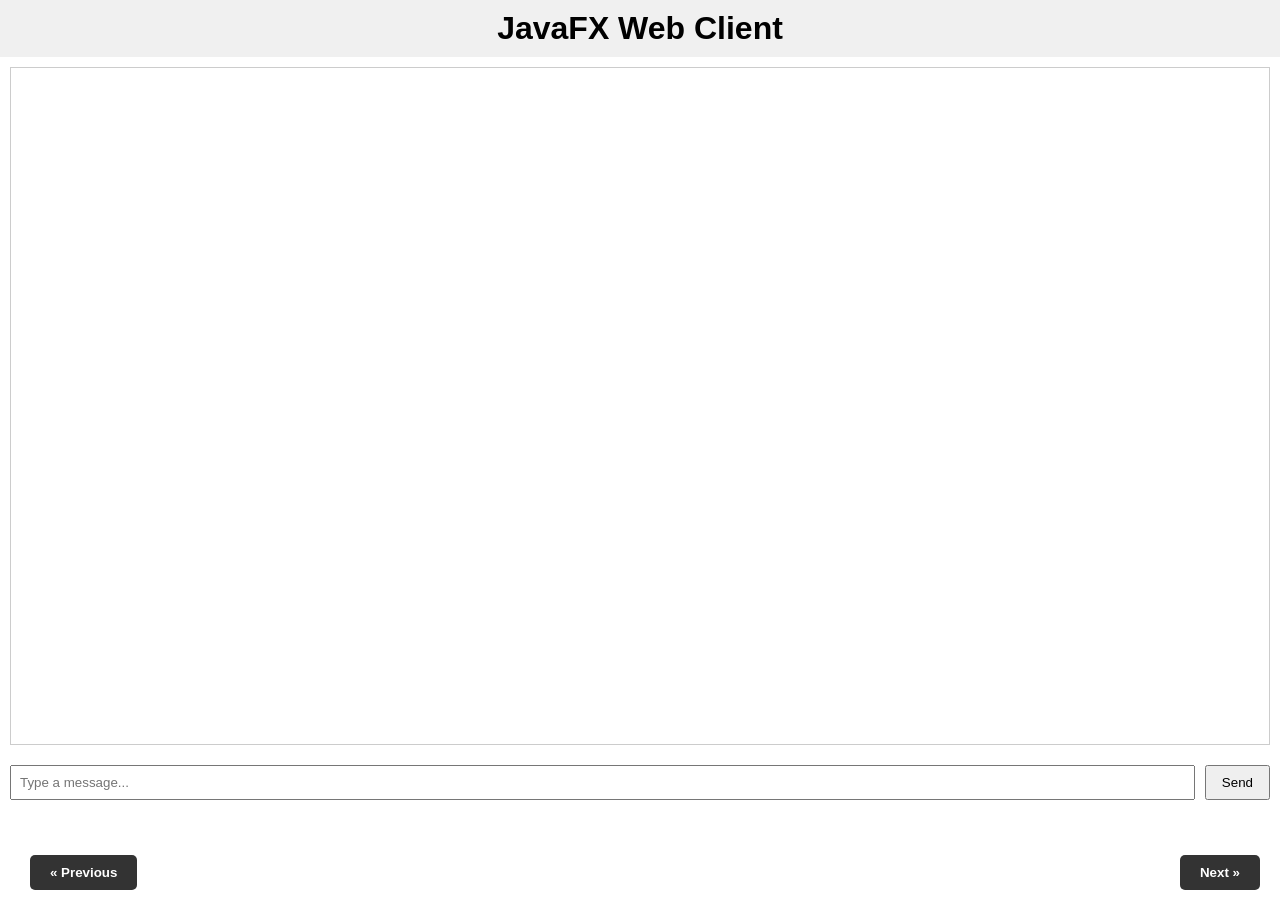
<file: Client/src/main/resources/view/index.html>
<!DOCTYPE html>
<html lang="en">
<head>
    <meta charset="UTF-8">
    <title>OCSF Client</title>
    <link rel="stylesheet" href="style.css">
    <link rel="stylesheet" href="navigation.css"> <!-- previous/next css-->
</head>
<body>
    <h1>JavaFX Web Client</h1>
    <div id="chat-area">
        <div id="log"></div>
    </div>
    <div id="input-area">
        <input type="text" id="message" placeholder="Type a message..."/>
        <button onclick="sendMessage()">Send</button>
    </div>
    <!-- previous/next start -->
    <div id="nav-bar">
        <button id="btn-prev" class="nav-btn" onclick="previous()">« Previous</button>
        <button id="btn-next" class="nav-btn" onclick="next()">Next »</button>
    </div>
    <!-- previous/next end -->
    <script src="script.js"></script>
</body>
</html>
</file>
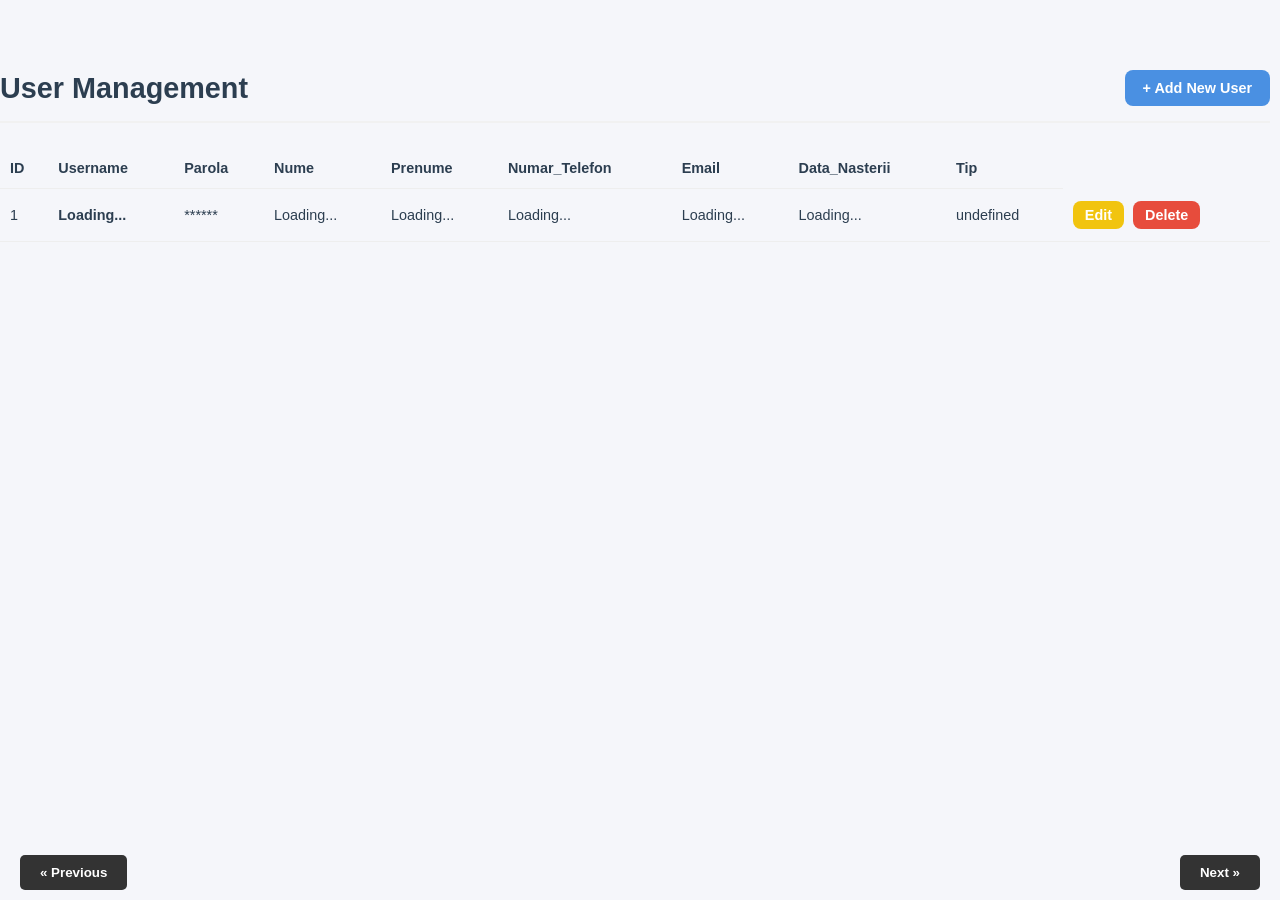
<file: Client/src/main/resources/view/admin.html>
<!DOCTYPE html>
<html lang="en">
<head>
    <meta charset="UTF-8">
    <meta name="viewport" content="width=device-width, initial-scale=1.0">
    <link rel="stylesheet" href="admin.css">
    <link rel="stylesheet" href="navigation.css">
</head>
<body>

<div class="container">
    <header>
        <h1>User Management</h1>
        <button class="btn btn-primary" onclick="openModal()">+ Add New User</button>
    </header>

    <table id="userTable">
        <thead>
            <tr>
                <th>ID</th>
                <th>Username</th>
                <th>Parola</th>
                <th>Nume</th>
                <th>Prenume</th>
                <th>Numar_Telefon</th>
                <th>Email</th>
                <th>Data_Nasterii</th>
                <th>Tip</th>
            </tr>
        </thead>
        <tbody id="userTableBody">
            </tbody>
    </table>
</div>

    <div id="nav-bar">
        <button id="btn-prev" class="nav-btn" onclick="previous()">« Previous</button>
        <button id="btn-next" class="nav-btn" onclick="next()">Next »</button>
    </div>
<div id="userModal" class="modal">
    <div class="modal-content">
        <span class="close" onclick="closeModal()">&times;</span>
        <h2 class="modal-title" id="modalTitle">Add User</h2>
        
<form id="userForm" onsubmit="handleFormSubmit(event)">
    <input type="hidden" id="userId">
    
    <div class="form-row">
        <div class="form-group">
            <label for="username">Username</label>
            <input type="text" id="username" required>
        </div>
        <div class="form-group">
            <label for="password">Parola</label>
            <input type="password" id="password" required>
        </div>
    </div>

    <div class="form-row">
        <div class="form-group">
            <label for="nume">Nume</label>
            <input type="text" id="nume" required>
        </div>
        <div class="form-group">
            <label for="prenume">Prenume</label>
            <input type="text" id="prenume" required>
        </div>
    </div>

    <div class="form-group">
        <label for="telefon">Numar Telefon</label>
        <input type="tel" id="telefon" required>
    </div>

    <div class="form-group">
        <label for="email">Email</label>
        <input type="email" id="email" required>
    </div>

    <div class="form-group">
        <label for="dataNasterii">Data Nasterii</label>
        <input type="date" id="dataNasterii" required>
    </div>

    <div class="form-group" id="tip-form-group">
        <label for="tip">Tip</label>
        <select id="tip" required>
            <option value="doctor">Doctor</option>
            <option value="pacient">Pacient</option>
            <option value="asistent">Asistent</option>
            <option value="administrator">Administrator</option>
        </select>
    </div>
    
    <button type="submit" class="btn btn-primary" style="width: 100%; margin-top: 10px;">Save User</button>
</form>
    </div>
</div>

<script src="admin.js"></script>

</body>
</html>
</file>
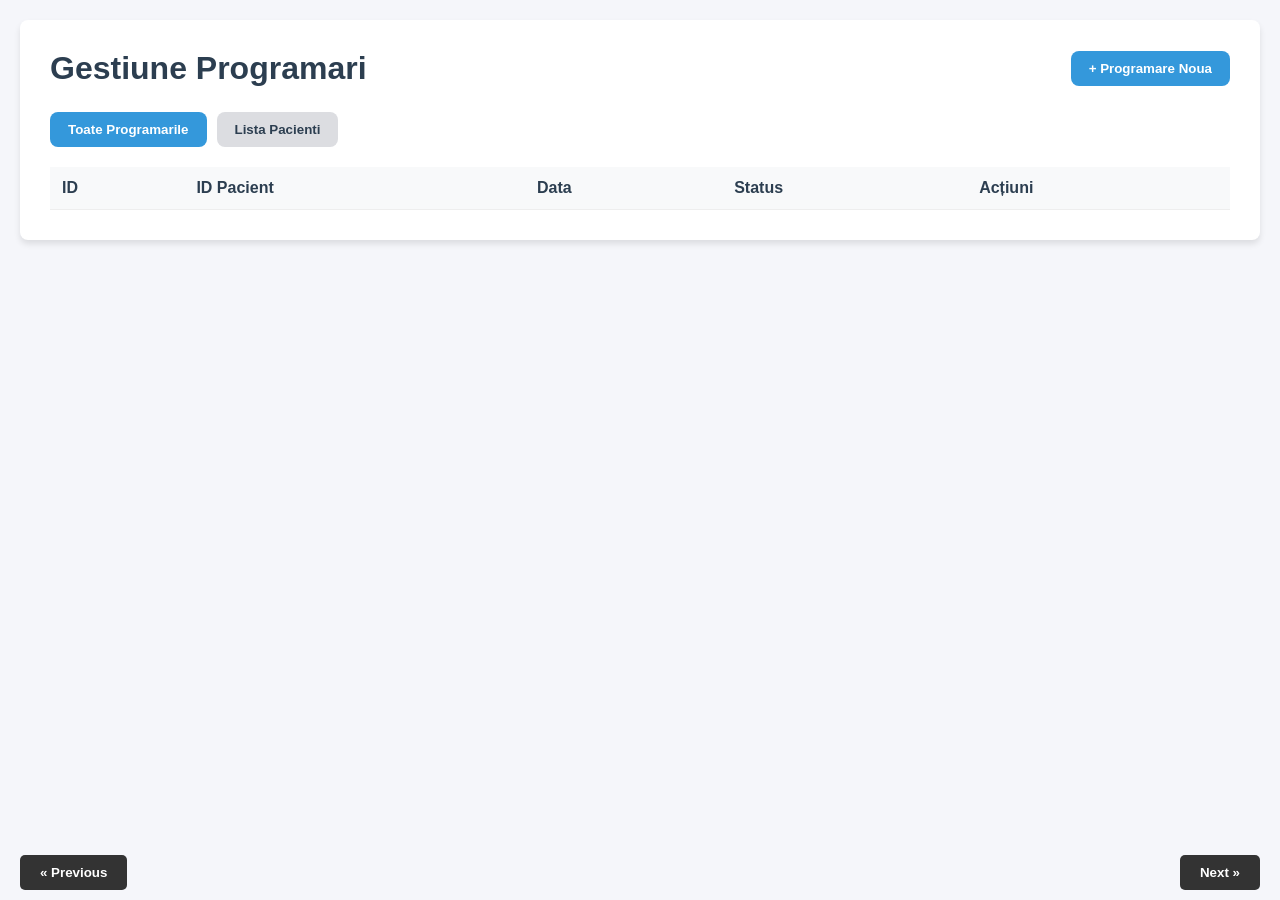
<file: Client/src/main/resources/view/asistent.html>
<!DOCTYPE html>
<html lang="en">
<head>
  <meta charset="UTF-8">
  <title>Interfata Asistent</title>
  <link rel="stylesheet" href="asistent.css">
  <link rel="stylesheet" href="navigation.css">
</head>
<body>
<div class="container">
  <header>
    <h1 id="mainTitle">Gestiune Programari</h1>
    <div class="header-buttons">
      <button class="btn btn-primary" onclick="openModal()">+ Programare Noua</button>
    </div>
  </header>

  <div class="tabs">
    <button id="tab-programari" class="btn btn-tab active" onclick="showSection('programari')">Toate Programarile</button>
    <button id="tab-pacienti" class="btn btn-tab" onclick="showSection('pacienti')">Lista Pacienti</button>
  </div>
  <div id="section-programari" class="content-section">
    <table>
      <thead>
      <tr>
        <th>ID</th>
        <th>ID Pacient</th>
        <th>Data</th>
        <th>Status</th>
        <th>Acțiuni</th>
      </tr>
      </thead>
      <tbody id="programariBody"></tbody>
    </table>
  </div>

  <div id="section-pacienti" class="content-section" style="display:none;">
    <table>
      <thead>
      <tr>
        <th>ID</th>
        <th>Nume</th>
        <th>Prenume</th>
        <th>Telefon</th>
      </tr>
      </thead>
      <tbody id="pacientiBody"></tbody>
    </table>
  </div>

  <div id="section-prescriptii" class="content-section" style="display:none;">
    <h2>Prescriptii Pacient</h2>
    <div id="listaPrescriptiiUI"></div>
  </div>
    <div id="nav-bar">
        <button id="btn-prev" class="nav-btn" onclick="previous()">« Previous</button>
        <button id="btn-next" class="nav-btn" onclick="next()">Next »</button>
    </div>
</div>

<div id="appModal" class="modal">
  <div class="modal-content">
    <span class="close" onclick="closeModal()">&times;</span>
    <h2>Creare Programare</h2>
    <form id="appForm" onsubmit="handleFormSubmit(event)">
      <div class="form-group">
        <label for="idPacient">ID Pacient</label>
        <input type="number" id="idPacient" required>
      </div>
      <div class="form-group">
        <label for="idDoctor">ID Doctor</label>
        <input type="number" id="idDoctor" required>
      </div>
      <div class="form-group">
        <label for="dataProg">Data</label>
        <input type="date" id="dataProg" required>
      </div>
      <button type="submit" class="btn btn-primary" style="width: 100%;">Salveaza</button>
    </form>
  </div>
</div>

<script src="asistent.js"></script>
</body>
</html>
</file>
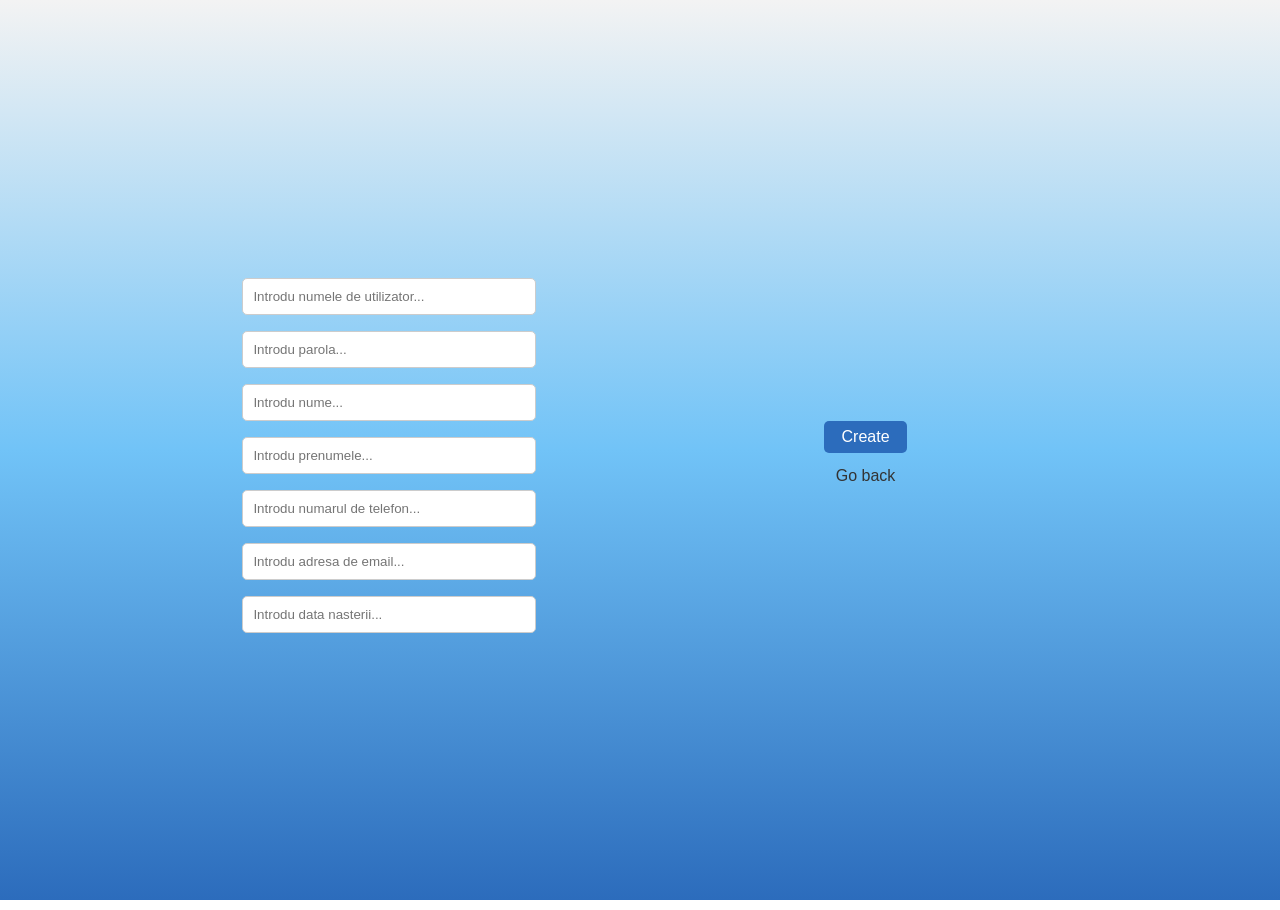
<file: Client/src/main/resources/view/createAccount.html>
<!DOCTYPE html>
<html>
<head>
    <link rel="stylesheet" href="createAccount.css" />
</head>
<body>

<div class = container> 
  <div class = holder>

    <div class = form>
          <input type="text" id="username" placeholder="Introdu numele de utilizator..." />
          <input type="text" id="password" placeholder="Introdu parola..." />
          <input type="text" id="name" placeholder="Introdu nume..." />
          <input type="text" id="surname" placeholder="Introdu prenumele..." />
          <input type="text" id="phone" placeholder="Introdu numarul de telefon..." />
          <input type="text" id="email" placeholder="Introdu adresa de email..." />
          <input type="text" id="birth" placeholder="Introdu data nasterii..." />
    </div>

  </div>
  <div class = holder>
    <div class = buttons>
      <button class = "create" onclick="createAccount()">
        Create
      </button>
      <button class = "back" onclick="goBackToLogin()">
        Go back
      </button>
    </div>
  </div>
</div>
<script src="createAccount.js"></script>
</body>
</html>
</file>
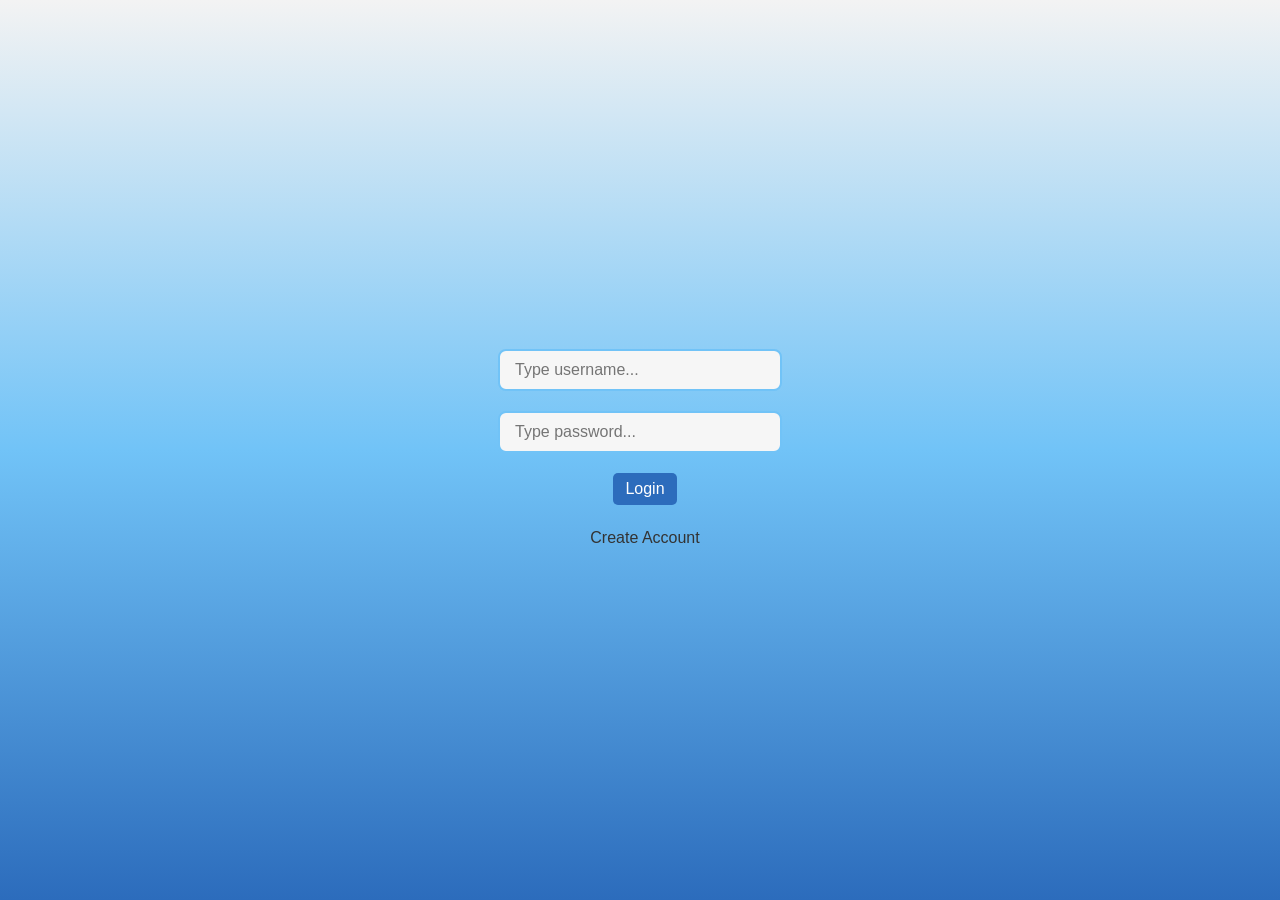
<file: Client/src/main/resources/view/login.html>
<!DOCTYPE html>
<html>
<head>
    <title>Hello, World!</title>
    <link rel="stylesheet" href="login.css" />
</head>

<body>
<div class="container">
    <input type="text" id="username" placeholder="Type username..." />
    <input type="password" id="password" placeholder="Type password..." />
    <button onclick="login()">
        Login
    </button>
    <button class="button_only_text" onclick="switchToCreateAccount()">
        Create Account
    </button>
</div>
<script src="login.js"></script>
</body>
</html>
</file>
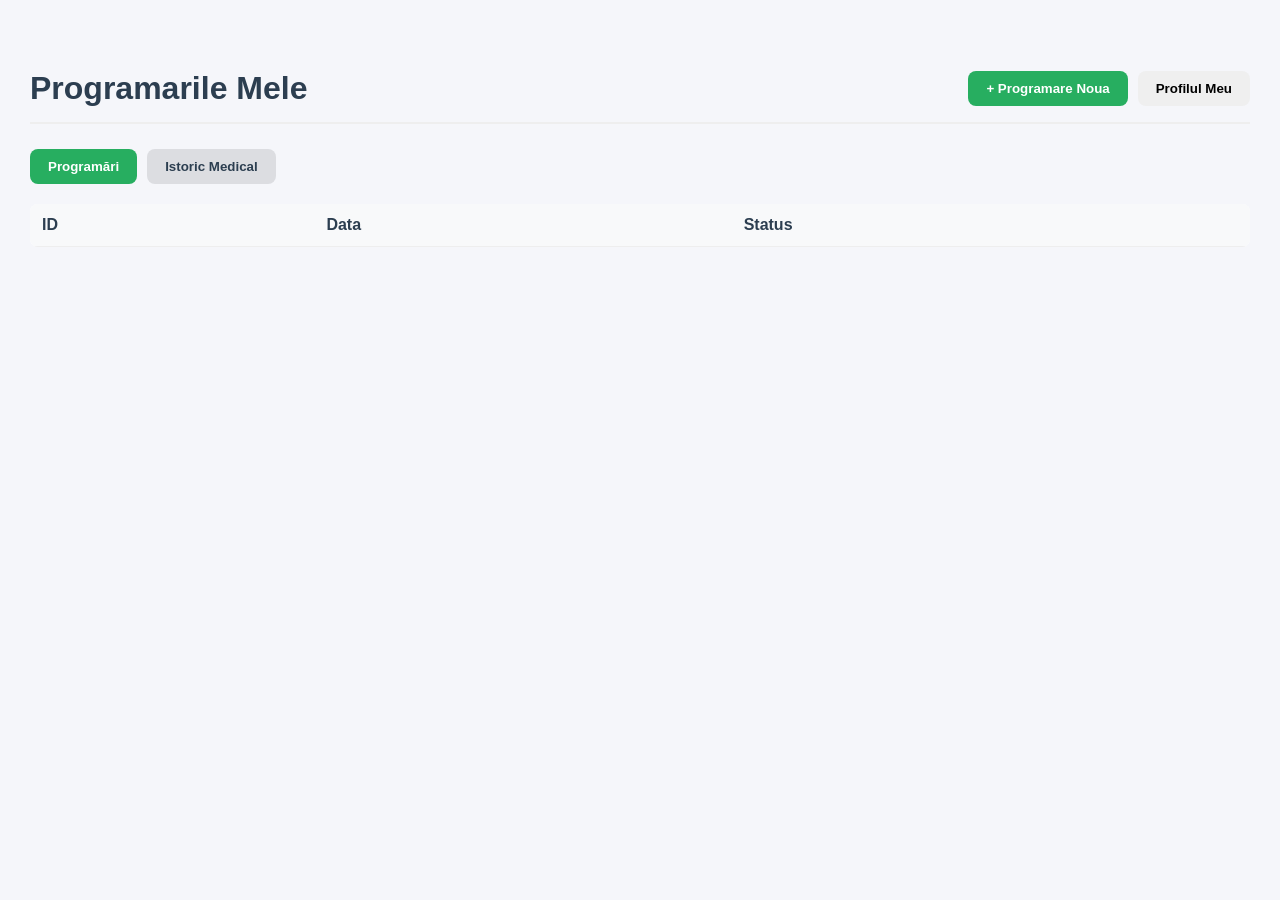
<file: Client/src/main/resources/view/pacient.html>
<!DOCTYPE html>
<html lang="en">
<head>
    <meta charset="UTF-8">
    <title>Pacient Interfata</title>
    <link rel="stylesheet" href="pacient.css">
    <link rel="stylesheet" href="navigation.css">
</head>
<body>
<div class="container">
    <header>
        <h1 id="mainTitle">Programarile Mele</h1>
        <div class="header-buttons">
            <button class="btn btn-primary" onclick="openModal()">+ Programare Noua</button>
            <button class="btn btn-edit" onclick="javaBridge.goToProfile()">Profilul Meu</button>
        </div>
    </header>

    <div class="tabs" style="margin-bottom: 20px; display: flex; gap: 10px;">
        <button class="btn btn-tab active" onclick="showSection('programari')">Programări</button>
        <button class="btn btn-tab" onclick="showSection('istoric')">Istoric Medical</button>
    </div>

    <div id="section-programari" class="content-section">
        <table id="appointmentsTable">
            <thead>
            <tr>
                <th>ID</th>
                <th>Data</th>
                <th>Status</th>
            </tr>
            </thead>
            <tbody id="appointmentsBody">
            </tbody>
        </table>
    </div>

    <div id="section-istoric" class="content-section" style="display:none;">
        <table id="historyTable">
            <thead>
            <tr>
                <th>ID</th>
                <th>Data</th>
                <th>Diagnostic</th>
            </tr>
            </thead>
            <tbody id="historyBody">
            </tbody>
        </table>
    </div>

    <div id="section-facturi" class="content-section" style="display:none;">
        <table id="facturiTable">
            <thead>
            <tr>
                <th>ID</th>
                <th>Suma</th>
                <th>Status Plata</th>
            </tr>
            </thead>
            <tbody id="facturiBody">
            </tbody>
        </table>
    </div>
</div>

<div id="appModal" class="modal">
    <div class="modal-content">
        <span class="close" onclick="closeModal()">&times;</span>
        <h2>Solicita Programare</h2>
        <form id="appForm" onsubmit="handleFormSubmit(event)">
            <div class="form-group">
                <label for="dataProg">Data dorita</label>
                <input type="date" id="dataProg" required>
            </div>
            <div class="form-group">
                <label for="idDoctor">ID Doctor (Ex: 1)</label>
                <input type="number" id="idDoctor" required>
            </div>
            <button type="submit" class="btn btn-primary" style="width: 100%; margin-top: 10px;">Trimite Solicitarea</button>
        </form>
    </div>
</div>

<script src="pacient.js"></script>
</body>
</html>
</file>
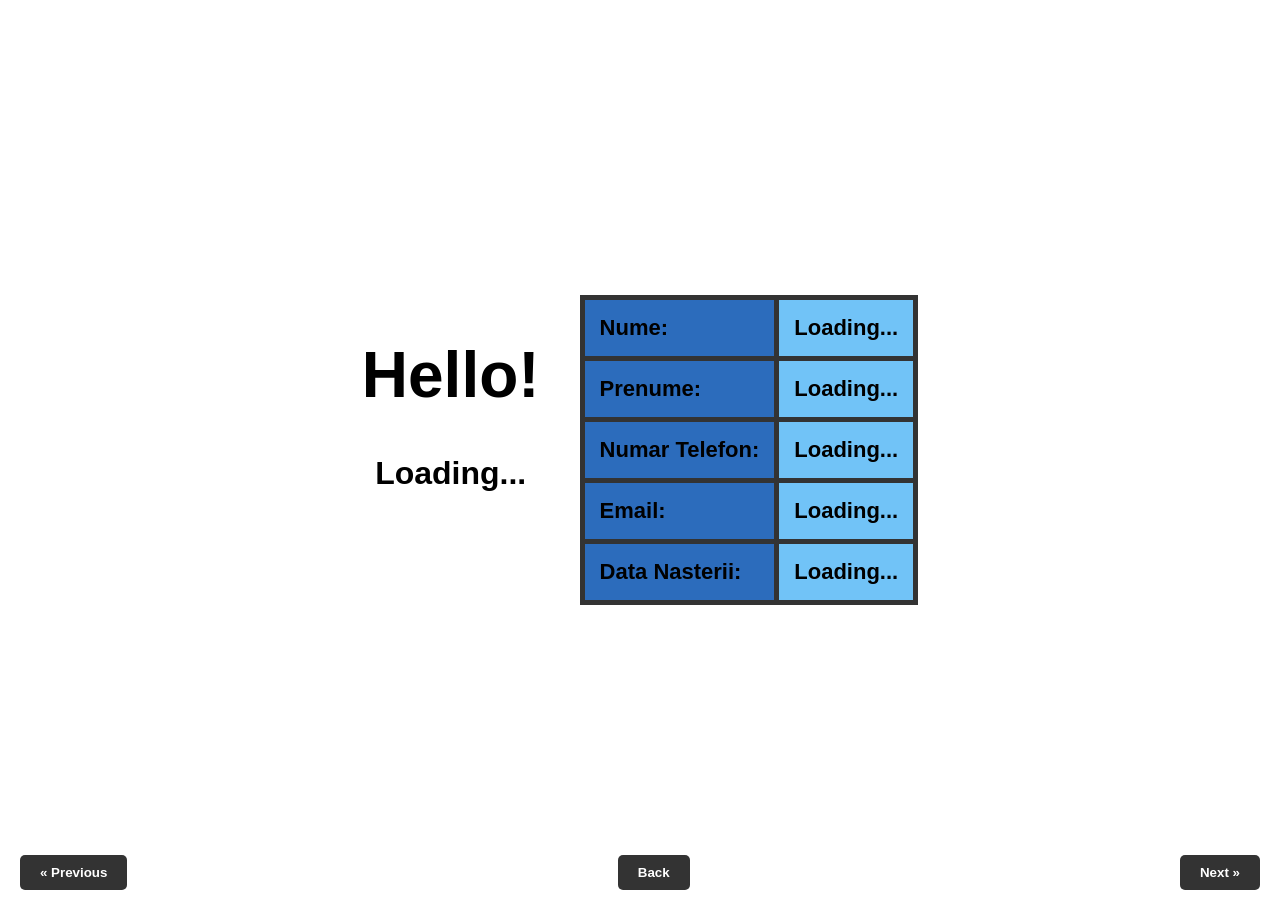
<file: Client/src/main/resources/view/viewAccount.html>
<!DOCTYPE html<!DOCTYPE html>
<html>
<head>
    <meta charset="UTF-8">
    <title>OCSF Client</title>
    <link rel="stylesheet" href="viewAccount.css" />
    <link rel="stylesheet" href="navigation.css">
</head>
<body>

    <div class="container">
        
        <div class="greeting-box">
            <h1>Hello!</h1> <p id="username">Loading...</p>
        </div>

        <div class="info-box">
            <table class="info-box ">
                <tr>
                    <th>Nume:</th>
                    <td id="nume">Loading...</td>
                </tr>
                <tr>
                    <th>Prenume:</th>
                    <td id="prenume">Loading...</td>
                </tr>
                <tr>
                    <th>Numar Telefon:</th>
                    <td id="numar_telefon">Loading...</td>
                </tr>
                <tr>
                    <th>Email:</th>
                    <td id="email">Loading...</td>
                </tr>
                <tr>
                    <th>Data Nasterii:</th>
                    <td id="data_nasterii">Loading...</td>
                </tr>
            </table>
        </div>
    </div>

    <div id="nav-bar">
        <button id="btn-prev" class="nav-btn" onclick="previous()">« Previous</button>
        <button id="back" class="nav-btn back-btn" onclick="goBackToLogin()">Back</button>
        <button id="btn-next" class="nav-btn" onclick="next()">Next »</button>
    </div>
    
    <script src="viewAccount.js"></script>
</body>
</html>
</file>
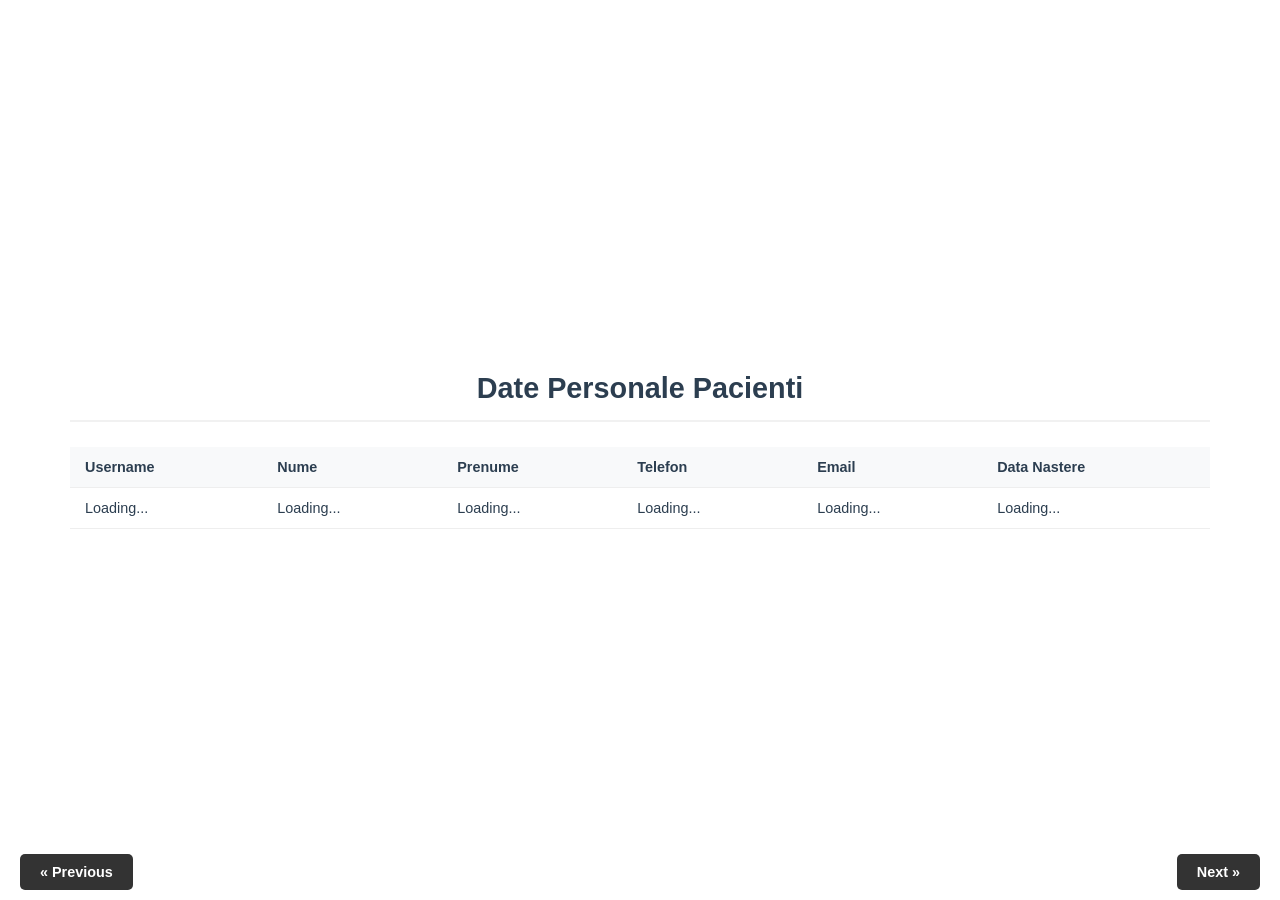
<file: Client/src/main/resources/view/viewDatePersonalePacientDoc.html>
<!DOCTYPE html>
<html lang="en">
<head>
    <meta charset="UTF-8">
    <title>Date Personale Pacienti</title>
    <link rel="stylesheet" href="viewDatePersonalePacientDoc.css">
    <link rel="stylesheet" href="navigation.css">
</head>
<body>
<div class="container">
    <h1>Date Personale Pacienti</h1>
    <table id="datePersonaleTable">
        <thead>
        <tr>
            <th>Username</th>
            <th>Nume</th>
            <th>Prenume</th>
            <th>Telefon</th>
            <th>Email</th>
            <th>Data Nastere</th>
        </tr>
        </thead>
        <tbody id="datePersonaleTableBody">
        </tbody>
    </table>
    <div id="nav-bar">
        <button id="btn-prev" class="nav-btn" onclick="previous()">« Previous</button>
        <button id="btn-next" class="nav-btn" onclick="next()">Next »</button>
    </div>
</div>
<script src="viewDatePersonalePacientDoc.js"></script>
</body>
</html>
</file>
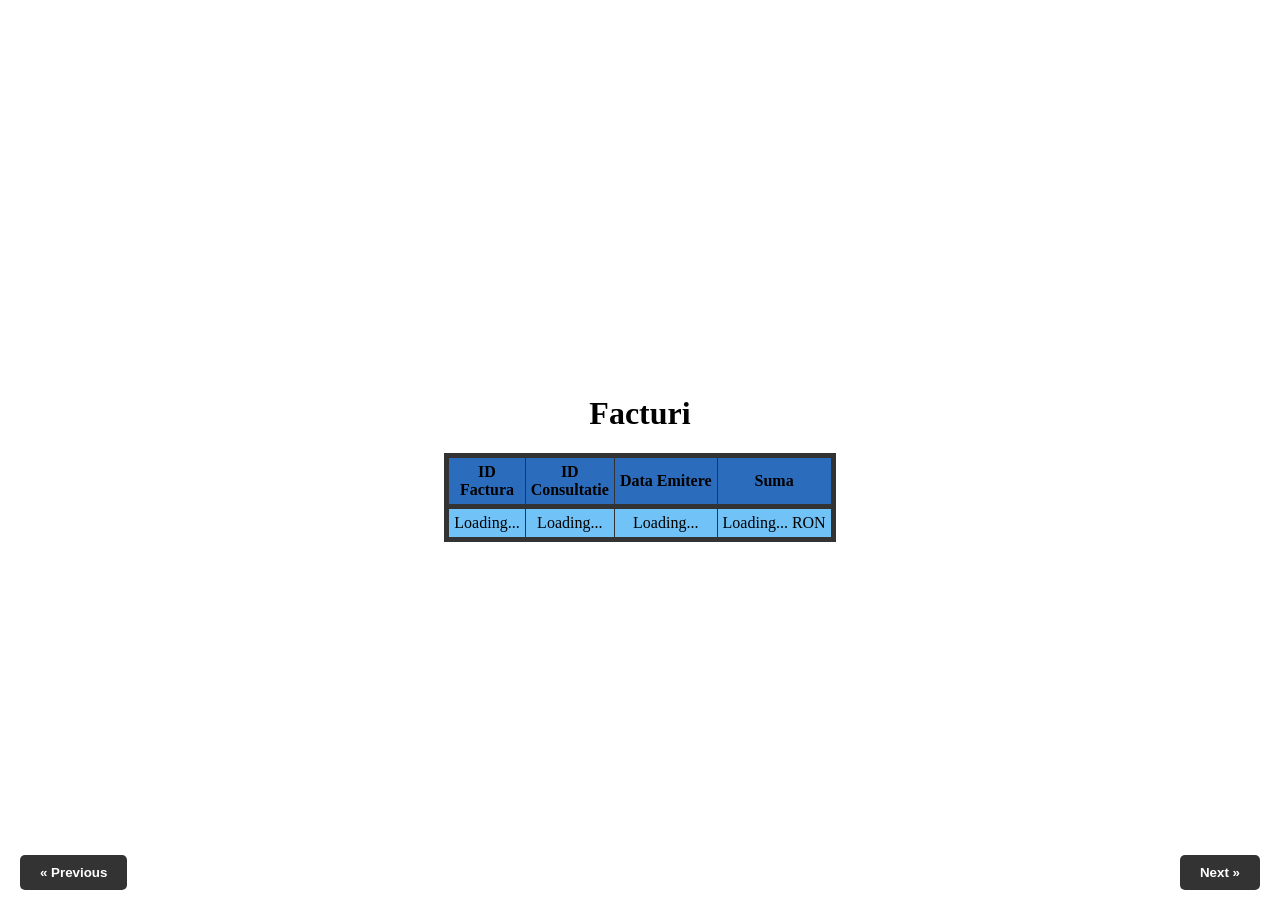
<file: Client/src/main/resources/view/viewFacturi.html>
<!DOCTYPE html<!DOCTYPE html>
<html>
<head>
    <meta charset="UTF-8">
    <title>OCSF Client</title>
    <link rel="stylesheet" href="viewFacturi.css" />
    <link rel="stylesheet" href="navigation.css">
</head>
<body>

    <div class="container">
        
        <div>
            <h1>Facturi</h1>
        </div>

        <div class="info-box">
            <table id="facturiTable">
                <thead>
                    <tr>
                        <th>ID <br>Factura</th>
                        <th>ID <br>Consultatie</th>
                        <th>Data Emitere</th>
                        <th>Suma</th>
                    </tr>
                </thead>
                <tbody id="facturiTableBody">
                    </tbody>
            </table>
        </div>
    </div>

    <div id="nav-bar">
        <button id="btn-prev" class="nav-btn" onclick="previous()">« Previous</button>
        <button id="btn-next" class="nav-btn" onclick="next()">Next »</button>
    </div>
    
    <script src="viewFacturi.js"></script>
</body>
</html>
</file>
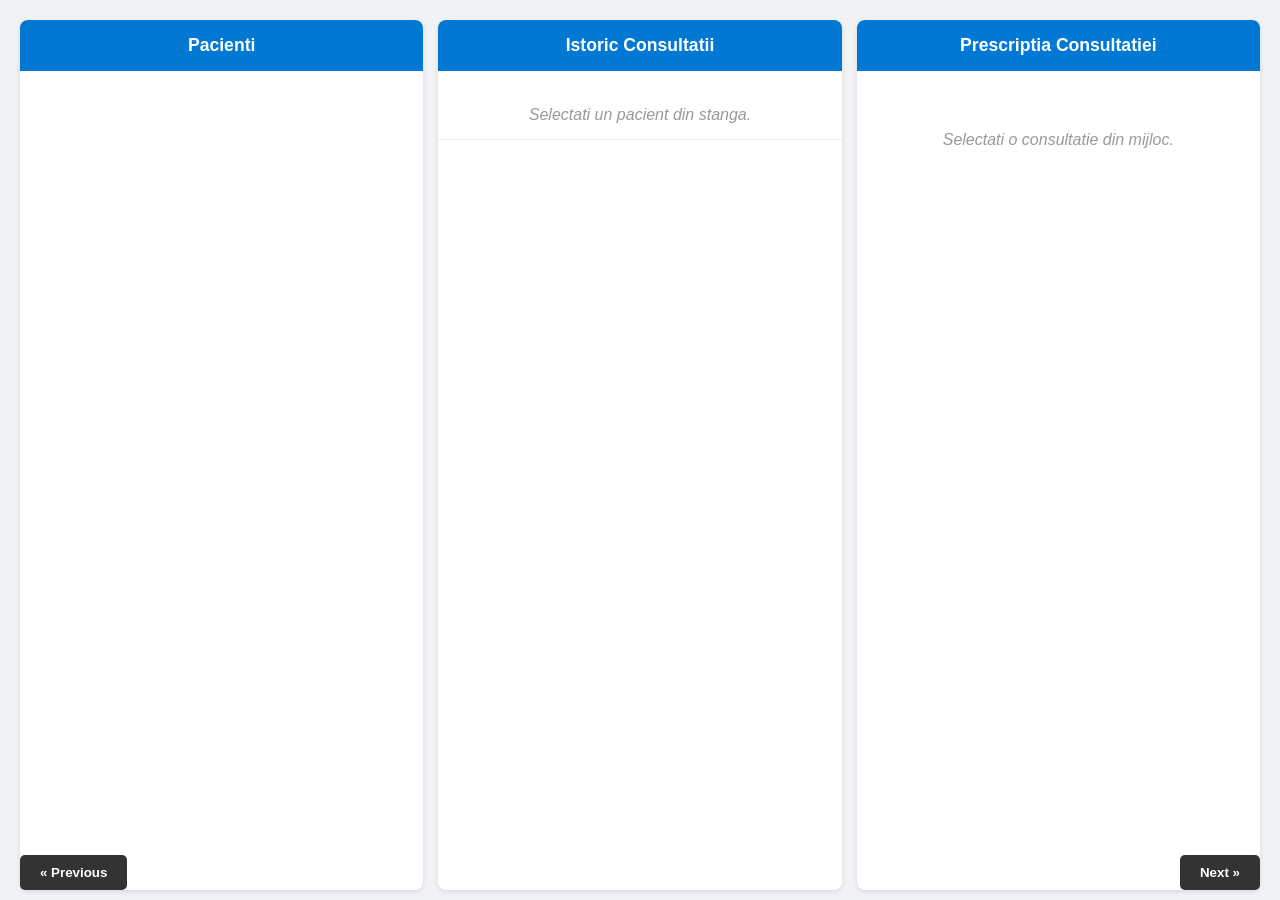
<file: Client/src/main/resources/view/viewFisaMedicalaPacientDoc.html>
<!DOCTYPE html>
<html lang="en">
<head>
    <meta charset="UTF-8">
    <title>Fisa Medicala</title>
    <link rel="stylesheet" href="viewFisaMedicalaPacientDoc.css">
    <link rel="stylesheet" href="navigation.css">
</head>
<body>

<div class="container">
    
    <div class="panel" id="col-patients">
        <h2>Pacienti</h2>
        <ul id="list-patients" class="list-group">
            </ul>
    </div>

    <div class="panel" id="col-fisa">
        <h2>Istoric Consultatii</h2>
        <ul id="list-consultations" class="list-group">
            <li class="placeholder">Selectati un pacient din stanga.</li>
        </ul>
    </div>

    <div class="panel" id="col-details">
        <h2>Prescriptia Consultatiei</h2>
        <div id="detail-content">
            <p class="placeholder">Selectati o consultatie din mijloc.</p>
        </div>
    </div>

</div>

    <div id="nav-bar">
        <button id="btn-prev" class="nav-btn" onclick="previous()">« Previous</button>
        <button id="btn-next" class="nav-btn" onclick="next()">Next »</button>
    </div>
    

<script src="viewFisaMedicalaPacientDoc.js"></script>
</body>
</html>
</file>
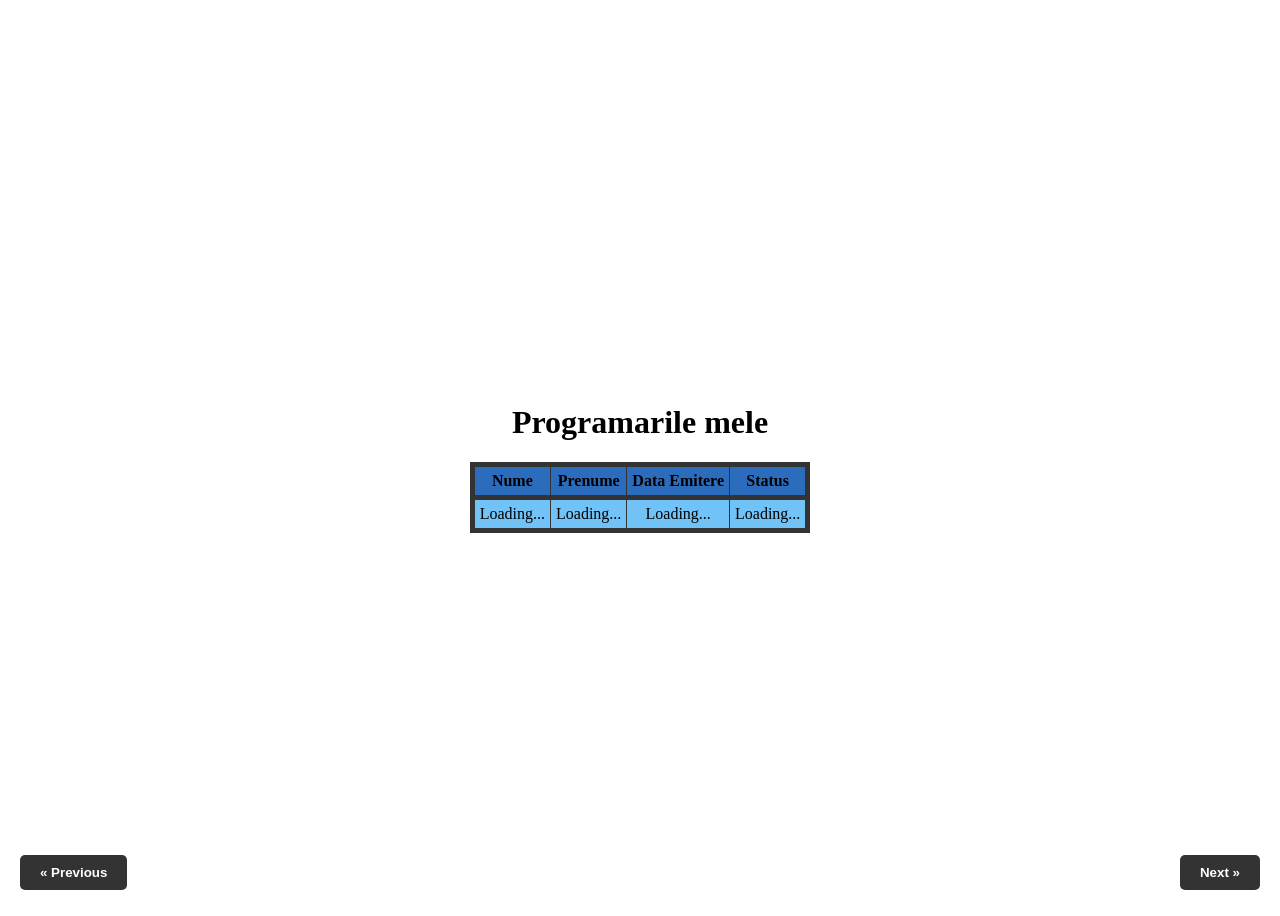
<file: Client/src/main/resources/view/viewProgramariDoc.html>
<!DOCTYPE html>
<html lang="en">
<head>
    <meta charset="UTF-8">
    <title>Programari</title>
    <link rel="stylesheet" href="viewFacturi.css">
    <link rel="stylesheet" href="viewProgramariDoc.css">
    <link rel="stylesheet" href="navigation.css">
</head>
<body>
<div class="container">
    <h1>Programarile mele</h1>
    <table id="programariTable">
        <thead>
        <tr>
            <th>Nume</th>
            <th>Prenume</th>
            <th>Data Emitere</th>
            <th>Status</th>
        </tr>
        </thead>
        <tbody id="programariTableBody">
        </tbody>
    </table>
    <div id="nav-bar">
        <button id="btn-prev" class="nav-btn" onclick="previous()">« Previous</button>
        <button id="btn-next" class="nav-btn" onclick="next()">Next »</button>
    </div>
</div>

<div id="consultatieModal" class="modal">
    <div class="modal-content">
        <span class="close" onclick="closeModal()">&times;</span>
        <h2 class="modal-title" id="modalTitle">Consultatia programarii</h2>
        <form id="consultatieForm" onsubmit="handleFormSubmit(event)">
            <input type="hidden" id="programareId">
            <div class="form-group">
                <label for="diagnostic">Diagnostic</label>
                <input type="text" id="diagnostic" required>
            </div>
            <div class="form-group">
                <label for="simptome">Simptome</label>
                <input type="text" id="simptome" required>
            </div>
            <div class="form-group">
                <label for="cost">Cost</label>
                <input type="number" id="cost" required>
            </div>
            <div class="form-group">
                <label for="data">Data</label>
                <input type="date" id="data" required>
            </div>
            <button type="submit" class="btn btn-primary" style="width: 100%; margin-top: 10px;">Save Consultatie</button>
        </form>
    </div>
</div>

<script src="viewProgramariDoc.js"></script>
</body>
</html>
</file>
<file: Client/src/main/resources/view/style.css>
body {
    font-family: sans-serif;
    display: flex;
    flex-direction: column;
    height: 90vh;
    margin: 0;
}

h1 {
    text-align: center;
    padding: 10px;
    background-color: #f0f0f0;
    margin: 0;
}

#chat-area {
    flex-grow: 1;
    overflow-y: auto;
    border: 1px solid #ccc;
    margin: 10px;
    padding: 10px;
}

#log {
    display: flex;
    flex-direction: column;
}

.message {
    padding: 5px 10px;
    border-radius: 10px;
    margin-bottom: 5px;
    max-width: 70%;
}

.client-message {
    background-color: #dcf8c6;
    align-self: flex-end;
}

.server-message {
    background-color: #f1f0f0;
    align-self: flex-start;
}


#input-area {
    display: flex;
    padding: 10px;
}

#message {
    flex-grow: 1;
    padding: 8px;
}

button {
    padding: 8px 15px;
    margin-left: 10px;
}
</file>
<file: Client/src/main/resources/view/navigation.css>
#nav-bar {
    position: fixed;
    bottom: 10px;
    left: 0;
    width: 100%;
    padding: 0 20px;

    display: flex;
    justify-content: space-between;

    pointer-events: none;
    z-index: 1000;
    box-sizing: border-box;
}

.nav-btn {
    pointer-events: auto;
    cursor: pointer;
    background-color: #333;
    color: white;
    border: none;
    padding: 10px 20px;
    border-radius: 5px;
    font-weight: bold;
}

.nav-btn:hover {
    background-color: #555;
}
</file>
<file: Client/src/main/resources/view/admin.css>
:root {
    --primary-color: #4a90e2;
    --secondary-color: #f5f6fa;
    --text-color: #2c3e50;
    --danger-color: #e74c3c;
    --edit-color: #f1c40f;
    --border-radius: 8px;
}

* {
    box-sizing: border-box;
    margin: 0;
    padding: 0;
    font-family: 'Segoe UI', Tahoma, Geneva, Verdana, sans-serif;
}

body {
    background-color: var(--secondary-color);
    color: var(--text-color);
    padding: 40px 0;
}

.container {
    padding: 30px 10px 30px 0;
    border-radius: var(--border-radius);
}

header {
    display: flex;
    justify-content: space-between;
    align-items: center;
    margin-bottom: 25px;
    padding-bottom: 15px;
    border-bottom: 2px solid #f1f1f1;
}

h1 { font-size: 1.8rem; }

/* --- Buttons --- */
.btn {
    padding: 10px 18px;
    border: none;
    border-radius: var(--border-radius);
    cursor: pointer;
    font-weight: 600;
    font-size: 0.9rem;
    transition: all 0.2s;
}

.btn:hover { opacity: 0.9; transform: translateY(-1px); }

.btn-primary { background-color: var(--primary-color); color: white; }
.btn-danger { background-color: var(--danger-color); color: white; padding: 6px 12px; }
.btn-edit { background-color: var(--edit-color); color: white; margin-right: 5px; padding: 6px 12px; }

table {
    width: 100%;
    border-collapse: collapse;
    margin-top: 10px;
    font-size: 0.9rem;
}

th, td {
    text-align: left;
    padding: 12px 10px;
    border-bottom: 1px solid #eee;
}

.modal {
    display: none; 
    position: fixed;
    z-index: 100;
    left: 0;
    top: 0;
    width: 100%;
    height: 100%;
    background-color: rgba(0,0,0,0.5);
    align-items: center;
    justify-content: center;
    backdrop-filter: blur(2px);
}

.modal-content {
    background-color: white;
    padding: 30px;
    border-radius: var(--border-radius);
    width: 95%;
    max-width: 600px;
    position: relative;
    box-shadow: 0 10px 25px rgba(0,0,0,0.2);
    max-height: 90vh;
    overflow-y: auto;
}

.close {
    position: absolute;
    top: 20px;
    right: 25px;
    font-size: 1.5rem;
    cursor: pointer;
    color: #aaa;
}

.form-group { margin-bottom: 15px; }

.form-group label {
    display: block;
    margin-bottom: 5px;
    font-weight: 500;
    font-size: 0.9rem;
}

.form-group input {
    width: 100%;
    padding: 10px;
    border: 1px solid #ddd;
    border-radius: 6px;
    font-size: 1rem;
}

.form-row {
    display: grid;
    grid-template-columns: 1fr 1fr;
    gap: 15px;
}
</file>
<file: Client/src/main/resources/view/asistent.css>
:root {
    --primary-color: #3498db;
    --danger-color: #e74c3c;
    --success-color: #2ecc71;
    --secondary-color: #f5f6fa;
    --text-color: #2c3e50;
    --border-radius: 8px;
}

* { box-sizing: border-box; margin: 0; padding: 0; font-family: 'Segoe UI', sans-serif; }
body { background-color: var(--secondary-color); color: var(--text-color); padding: 20px; }
.container { background: white; padding: 30px; border-radius: var(--border-radius); box-shadow: 0 4px 6px rgba(0,0,0,0.1); }

header { display: flex; justify-content: space-between; align-items: center; margin-bottom: 25px; }
.btn { padding: 10px 18px; border: none; border-radius: var(--border-radius); cursor: pointer; font-weight: 600; }
.btn-primary { background-color: var(--primary-color); color: white; }

.tabs { display: flex; gap: 10px; margin-bottom: 20px; }
.btn-tab { background-color: #dcdde1; color: var(--text-color); }
.btn-tab.active { background-color: var(--primary-color); color: white; }

table { width: 100%; border-collapse: collapse; margin-top: 10px; }
th, td { text-align: left; padding: 12px; border-bottom: 1px solid #eee; }
th { background-color: #f8f9fa; }

.status-badge { padding: 4px 10px; border-radius: 20px; font-size: 0.75rem; font-weight: bold; }
.status-aprobata { background-color: #d4edda; color: #155724; }
.status-in_asteptare { background-color: #fff3cd; color: #856404; }

.btn-action { padding: 5px 10px; margin-right: 5px; border-radius: 4px; border: 1px solid #ddd; cursor: pointer; font-size: 0.85rem; }
.btn-approve { background-color: var(--success-color); color: white; border: none; }
.btn-delete { background-color: var(--danger-color); color: white; border: none; }

.modal { display: none; position: fixed; z-index: 100; left: 0; top: 0; width: 100%; height: 100%; background: rgba(0,0,0,0.5); align-items: center; justify-content: center; }
.modal-content { background: white; padding: 30px; border-radius: var(--border-radius); width: 400px; position: relative; }
.close { position: absolute; top: 15px; right: 20px; cursor: pointer; font-size: 1.5rem; }
.form-group { margin-bottom: 15px; }
.form-group label { display: block; margin-bottom: 5px; }
.form-group input { width: 100%; padding: 10px; border: 1px solid #ddd; border-radius: 6px; }
</file>
<file: Client/src/main/resources/view/createAccount.css>
html, body {
    height: 100%;
    margin: 0;
    padding: 0;
    border: 0;
    overflow: hidden;
    background-image: linear-gradient(to top, #2c6cbc, #71c3f7, #f3f3f3);
}

.container {
    padding: 5px;
    display: flex;
    height: 100vh;
}
.holder{
    display: flex;
    justify-content: center;
    align-items: center;
}
.holder:first-child {
    flex: 5;
}

.holder:last-child {
  justify-content: flex-start; 
  padding-left: 40px;
  flex: 3;
}

.form {
    display: flex;
    flex-direction: column; 
    gap: 10px; 
    width: 300px; 
}
.buttons{
    display: flex;
    flex-direction: column; 
    gap: 10px; 
}
input {
  padding: 10px;
  margin: 3px;
  border-radius: 5px;
  border: 1px solid #ccc;
}
button {
    padding: 5px 10px;
    background-color: #2c6cbc;
    border-color: transparent;
    color:white;
    margin-left: 10px;
    font-size: 16px;
    border-radius: 5px;
}
button:hover{
    background-color: #4a8ad4;
}
.back{
    background-color: transparent;
    color: #333;
    padding: 4px 12px;
    border: none;
    transition: transform 0.2s ease, color 0.2s ease;
    display: inline-block;
}
.back:hover{
    background-color: transparent;
    transform: scale(1.1);
}
</file>
<file: Client/src/main/resources/view/login.css>
html,body{
    height: 100%;
    margin: 0;
    padding: 0;
    border : 0;
    overflow: hidden;
    background-image: linear-gradient(to top, #2c6cbc,#71c3f7, #f3f3f3);
}
.title {
    color: #5C6AC4;
}
button {
    padding: 5px 10px;
    background-color: #2c6cbc;
    border-color: transparent;
    color:white;
    margin-left: 10px;
    font-size: 16px;
    border-radius: 5px;
}
button:hover {
    background-color: #4a8ad4;
}
.button_only_text {
    background-color: transparent;
    color: #333;
    padding: 4px 12px;
    border: none;
    transition: transform 0.2s ease, color 0.2s ease;
    display: inline-block;
}
.button_only_text:hover{
    background-color: transparent;
    transform: scale(1.1);
}
input[type="text"],
input[type="password"] {
    width: 250px;
    padding: 10px 15px;
    font-size: 16px;
    border: 2px solid #71c3f7;
    border-radius: 8px;
    outline: none;
    background-color: #f6f6f6;
}
.container {
    display: flex;
    justify-content: center;
    flex-direction: column;
    gap: 20px;
    padding: 0px;
    align-items: center;
    height: 100vh;
}
</file>
<file: Client/src/main/resources/view/pacient.css>
:root {
    --primary-color: #27ae60;
    --secondary-color: #f5f6fa;
    --text-color: #2c3e50;
    --border-radius: 8px;
}

* { box-sizing: border-box; margin: 0; padding: 0; font-family: 'Segoe UI', sans-serif; }
body { background-color: var(--secondary-color); color: var(--text-color); padding: 40px 0; }
.container { padding: 30px; border-radius: var(--border-radius); }
header { display: flex; justify-content: space-between; align-items: center; margin-bottom: 25px; border-bottom: 2px solid #eee; padding-bottom: 15px;}
.btn { padding: 10px 18px; border: none; border-radius: var(--border-radius); cursor: pointer; font-weight: 600; }
.btn-primary { background-color: var(--primary-color); color: white; }
table { width: 100%; border-collapse: collapse; margin-top: 10px; background: white; border-radius: 8px; overflow: hidden; }
th, td { text-align: left; padding: 12px; border-bottom: 1px solid #eee; }
th { background-color: #f8f9fa; }

.modal { display: none; position: fixed; z-index: 100; left: 0; top: 0; width: 100%; height: 100%; background-color: rgba(0,0,0,0.5); align-items: center; justify-content: center; }
.modal-content { background-color: white; padding: 30px; border-radius: var(--border-radius); width: 400px; position: relative; }
.close { position: absolute; top: 20px; right: 25px; cursor: pointer; font-size: 1.5rem; }
.form-group { margin-bottom: 15px; }
.form-group label { display: block; margin-bottom: 5px; }
.form-group input { width: 100%; padding: 10px; border: 1px solid #ddd; border-radius: 6px; }
tabs {
    display: flex;
    gap: 10px;
    margin-bottom: 20px;
}
.btn-tab {
    background-color: #dcdde1;
    color: var(--text-color);
    transition: all 0.3s ease;
}
.btn-tab:hover {
    background-color: #bdc3c7;
}

/* cnad e btn activ*/
.btn-tab.active {
    background-color: var(--primary-color);
    color: white;
}

/**/
.status-badge {
    padding: 4px 10px;
    border-radius: 20px;
    font-size: 0.8rem;
    font-weight: bold;
    text-transform: uppercase;
    background-color: #f1f2f6;
    color: #7f8c8d;
}
.header-buttons {
    display: flex;
    gap: 10px;
}
.content-section {
    animation: fadeIn 0.4s ease;
}

@keyframes fadeIn {
    from { opacity: 0; transform: translateY(10px); }
    to { opacity: 1; transform: translateY(0); }
}
</file>
<file: Client/src/main/resources/view/viewAccount.css>
body {
    height: 100vh;
    margin: 0;
    display: flex;
    justify-content: center;
    align-items: center;
    font-family: Arial;
    font-weight: 600;
}

.container {
    display: flex;
    justify-content: center;
    gap: 40px;
    align-items: flex-start;
    padding: 20px;
    margin: 0 auto;
    width: 80%;
    max-width: 1000px;
}

.greeting-box {
    font-size: 32px; 
    text-align: center;
}

.info-box {
    font-size: 24px; 
}

table {
    border-collapse: collapse;
    width: 100%;
    max-width: 500px;
    text-align: left;
}

th, td {
    padding: 15px;
    border: 5px solid #333333;
    font-size: 22px; 
}

td {
    background-color: #71c3f7;
    font-weight: 600;
}

th {
    background-color: #2c6cbc;
}
</file>
<file: Client/src/main/resources/view/viewDatePersonalePacientDoc.css>
:root {
    --primary-color: #4a90e2;
    --secondary-color: #f5f6fa;
    --text-color: #2c3e50;
    --border-radius: 8px;
}

* {
    box-sizing: border-box;
    margin: 0;
    padding: 0;
    font-family: 'Segoe UI', Tahoma, Geneva, Verdana, sans-serif;
}

body {
    background-color: white;
    color: var(--text-color);
    padding: 40px;
    display: flex;
    justify-content: center;
    align-items: center;
    min-height: 100vh;
}

.container {
    width: 100%;
    max-width: 1200px;
    padding: 30px;
    border-radius: var(--border-radius);
}

h1 {
    font-size: 1.8rem;
    margin-bottom: 25px;
    padding-bottom: 15px;
    border-bottom: 2px solid #f1f1f1;
    text-align: center;
}

table {
    width: 100%;
    border-collapse: collapse;
    margin-top: 20px;
    font-size: 0.9rem;
}

th, td {
    text-align: left;
    padding: 12px 15px;
    border-bottom: 1px solid #eee;
}

th {
    background-color: #f8f9fa;
    font-weight: 600;
}

tbody tr:hover {
    background-color: #f5f6fa;
}

#nav-bar {
    display: flex;
    justify-content: space-between;
    margin-top: 25px;
}

.nav-btn {
    padding: 10px 18px;
    border: none;
    border-radius: var(--border-radius);
    cursor: pointer;
    font-weight: 600;
    font-size: 0.9rem;
    transition: all 0.2s;
    background-color: var(--primary-color);
    color: white;
}

.nav-btn:hover {
    opacity: 0.9;
    transform: translateY(-1px);
}
</file>
<file: Client/src/main/resources/view/viewFacturi.css>
.container {
  display: flex;
  justify-content: center;
  align-items:center;
  flex-direction: column;
  height: 100vh;
}
table {
  border-collapse: collapse;
  border-spacing: 0; 
  border: 5px solid #333333;
  border-top: none;
}
td,th{
    text-align: center;
    padding: 5px;
}
th {
    background-color: #2c6cbc;
    border: 5px solid #333333;
    border-left: 1px solid #333333;
    border-right:1px solid #333333;

 }
td{
    background-color: #71c3f7;
    border: 1px solid #333333;
 }
</file>
<file: Client/src/main/resources/view/viewFisaMedicalaPacientDoc.css>
/* 1. MAIN LAYOUT - FIXED TO WORK WITH NAVBAR */
body {
    font-family: 'Segoe UI', sans-serif;
    margin: 0;
    padding: 0;
    background-color: #f0f2f5;
    height: 100vh; 
    display: flex; 
    flex-direction: column; 
    overflow: hidden;
}

.container {
    flex: 1; 
    display: flex;
    gap: 15px;
    padding: 20px 20px 10px 20px;
    box-sizing: border-box;
    overflow: hidden;
}

.panel {
    flex: 1;
    background: white;
    border-radius: 8px;
    box-shadow: 0 2px 5px rgba(0,0,0,0.1);
    display: flex;
    flex-direction: column;
    overflow: hidden;
}

.panel h2 {
    background-color: #0078d4;
    color: white;
    margin: 0;
    padding: 15px;
    font-size: 1.1rem;
    text-align: center;
}

.list-group {
    list-style: none;
    padding: 0;
    margin: 0;
    overflow-y: auto;
    flex-grow: 1;
}

#detail-content {
    padding: 20px;
    overflow-y: auto;
    flex-grow: 1;
}

.list-group li {
    padding: 15px;
    border-bottom: 1px solid #eee;
    cursor: pointer;
}

.list-group li:hover {
    background-color: #f5f5f5;
}

.list-group li.active {
    background-color: #e3f2fd;
    border-left: 5px solid #0078d4;
}

.placeholder {
    padding: 20px;
    color: #999;
    text-align: center;
    font-style: italic;
    margin-top: 20px;
}

.card {
    border: 1px solid #ddd;
    border-radius: 6px;
    padding: 20px;
    background: #fff;
    box-shadow: 0 1px 3px rgba(0,0,0,0.05);
}

.prescription-card {
    border-top: 5px solid #28a745;
}

.empty-card {
    background-color: #fafafa;
    border: 1px dashed #ccc;
    color: #777;
    text-align: center;
}

/* --- Form Styles --- */
#prescriptionForm {
    padding: 10px;
}

.form-group {
    margin-bottom: 15px;
}

.form-group label {
    display: block;
    margin-bottom: 5px;
    font-weight: 600;
    color: #333;
}

.form-group input[type="text"],
.form-group input[type="number"] {
    width: 100%;
    padding: 10px;
    border: 1px solid #ccc;
    border-radius: 6px;
    font-size: 1rem;
    transition: border-color 0.2s;
}

.form-group input[type="text"]:focus,
.form-group input[type="number"]:focus {
    outline: none;
    border-color: #0078d4; /* Match the h2 background */
}

/* --- Button Styles --- */
.btn {
    padding: 10px 18px;
    border: none;
    border-radius: 6px;
    cursor: pointer;
    font-weight: 600;
    font-size: 0.9rem;
    transition: all 0.2s;
}

.btn-primary {
    background-color: #0078d4; /* Match the h2 background */
    color: white;
}

.btn-primary:hover {
    background-color: #005a9e;
}
</file>
<file: Client/src/main/resources/view/viewProgramariDoc.css>
#programariTableBody tr {
    cursor: pointer;
}

#programariTableBody tr:hover {
    background-color: #e8f4ff;
}

#programariTableBody tr:hover td {
    background-color: #e8f4ff;
    color: #0b3d91;
}

.modal {
    display: none;
    position: fixed;
    z-index: 1;
    left: 0;
    top: 0;
    width: 100%;
    height: 100%;
    overflow: auto;
    background-color: rgb(0,0,0);
    background-color: rgba(0,0,0,0.4);
    align-items: center;
    justify-content: center;
}

.modal-content {
    background-color: #fefefe;
    padding: 20px;
    border: 1px solid #888;
    width: 80%;
    max-width: 500px;
    border-radius: 8px;
}

.close {
    color: #aaa;
    float: right;
    font-size: 28px;
    font-weight: bold;
}

.close:hover,
.close:focus {
    color: black;
    text-decoration: none;
    cursor: pointer;
}

.form-group {
    margin-bottom: 15px;
}

label {
    display: block;
    margin-bottom: 5px;
}

input[type="text"],
input[type="number"],
input[type="date"] {
    width: 100%;
    padding: 8px;
    box-sizing: border-box;
    border: 1px solid #ccc;
    border-radius: 4px;
}

.btn {
    padding: 10px 15px;
    border: none;
    border-radius: 4px;
    cursor: pointer;
}

.btn-primary {
    background-color: #007bff;
    color: white;
}
</file>
